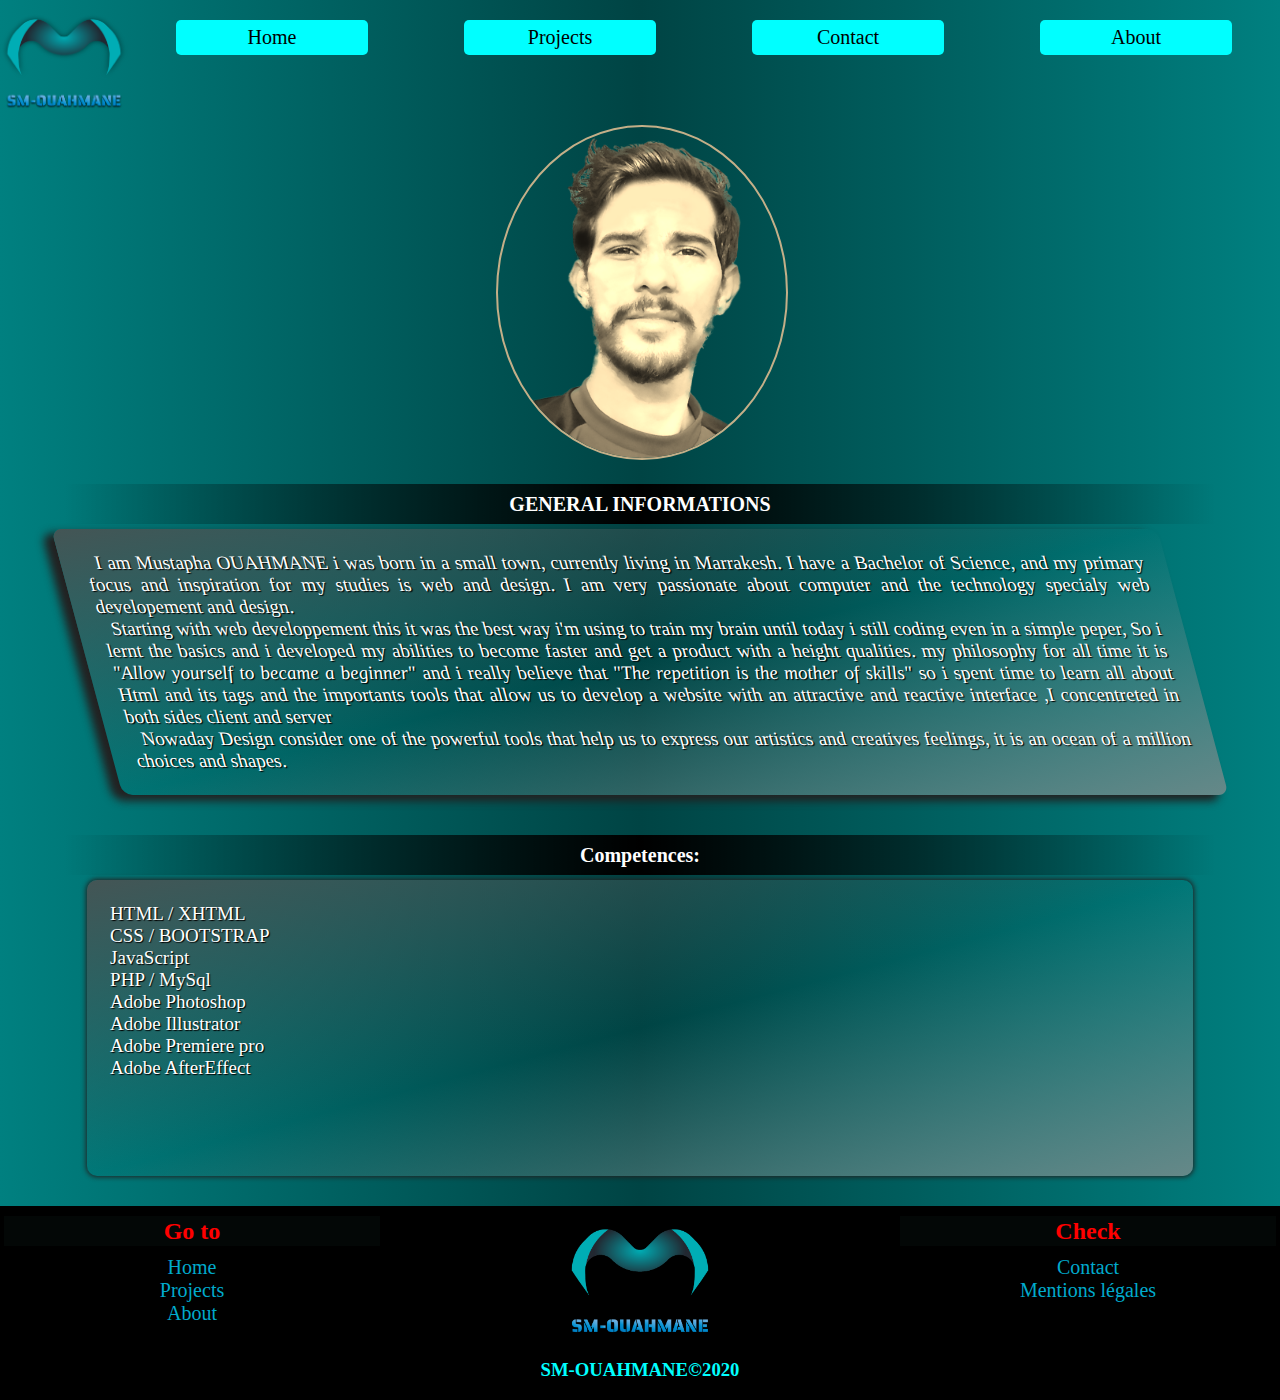
<file: about.html>
<!DOCTYPE html>
<html>
<head>
	<title>Must</title>
	<meta charset="utf-8">
	<link rel="stylesheet" type="text/css" href="style/stl.css">
	<link rel="stylesheet" type="text/css" href="style/stlAbout.css">
	<nav>
		<img src="media/logo.png">
		<ul><li><a href="index.html">Home</a></li></ul>
		<ul><li><a href="projects.php">Projects</a></li></ul>
		<ul><li><a href="contact.php">Contact</a></li></ul>
		<ul><li><a href="about.html">About</a></li></ul>
	</nav>
</head>
<body>
<div class="container">
<img src="media/me.png">
<STRONG>GENERAL INFORMATIONS</STRONG> <br>
<div class="p1">
&nbsp;&nbsp;I am Mustapha OUAHMANE i was born in a small town, currently living in Marrakesh. I have a Bachelor of Science, and my primary focus and inspiration for my studies is web and design. I am very passionate about computer and the technology specialy web developement and design. <br>
&nbsp;&nbsp;Starting with web developpement this it was the best way i'm using to train my brain until today i still coding even in a simple peper, So i lernt the basics and i developed my abilities to become faster and get a product with a height qualities. my philosophy for all time it is <i>"Allow yourself to became a beginner"</i> and i really believe that <i>"The repetition is the mother of skills"</i> so i spent time to learn all about Html and its tags and the importants tools that allow us to develop a website with an attractive and reactive interface ,I concentreted in both sides client and server <br>
&nbsp;&nbsp;Nowaday Design consider one of the powerful tools that help us to express our artistics and creatives feelings, it is an ocean of a million choices and shapes. 
</div>
<strong>Competences:</strong> <br>
<div class="p2">
			<ul><li>HTML / XHTML</li></ul>
			<ul><li>CSS / BOOTSTRAP</li></ul>
			<ul><li>JavaScript</li></ul>
			<ul><li>PHP / MySql </li></ul>
			<ul><li>Adobe Photoshop</li></ul>
			<ul><li>Adobe Illustrator</li></ul>
			<ul><li>Adobe Premiere pro</li></ul>
			<ul><li>Adobe AfterEffect</li></ul>
</div>
<div class="more">
	
</div>
</div>
<div class="footer">
	<div class="pages">
	<p>
		<h2>Go to</h2>
		<a href="index.html">Home</a><br>
		<a href="projects.php">Projects</a><br>
		<a href="about.html">About</a><br>
	</p>
	</div>
	<div class="copyright">
		<p>
			<img src="media/logo.png">
			<h3>SM-OUAHMANE&copy;2020</h3>
		</p>
	</div>
	<div class="utilisation">
		<p>
			<h2>Check</h2>
			<a href="contact.html">Contact</a><br>
			<a href="legal.html">Mentions légales</a>
		</p>
	</div>
</div>
</body>
</html>
</file>
<file: style/stl.css>
html{
	background: linear-gradient(to right,teal,#044,teal);
	background-size: 100%;
	height: 100%;
}
body{
	margin: 0px;
	padding: 0px;
}
nav{
	margin: 0px;
	padding: 0px;
	width:100%;
}
nav img{
	width: 10%;
	height: auto;
	margin: 0px;
	padding: 0px;
	float: left;
}
ul{
	list-style-type: none;
	display:block;
	float: left;
	width: 15%;
	height: 100px;
	margin: 20px 3.75% 0px 3.75%;
	padding: 0px;
}
nav a{
	display: block;
	width: 100%;
	background:aqua;
	color: black;
	height: 35px;
	line-height: 35px;
	text-align: center;
	font-size: 20px;
	border-radius: 5px;
	text-decoration: none;
}
nav a:hover{
	color: aqua;
	background:black;
}
.footer{
	width: 100%;
	background-color: black;
	float: left;
	padding: 0px;
	margin: 0px;
}
.pages,.copyright,.utilisation{
	width: 30%;
	float: left;
	text-align: center;
}
.copyright{
	width: 40%;
	color: aqua;
}
.copyright img{
	width: 30%;
}
.footer a{
	text-decoration: none;
	color: #0ac;
	font-size: 20px;
}
.footer a:hover{
	color: #985;
	font-size: 23px;
}
.footer h2{
	width: 98%;
	height: 30px;
	line-height: 30px;
	margin: 10px 1%;
	color: red;
	background: #030706;
}
.footer p{
	margin: 0px;
}
</file>
<file: style/stlAbout.css>
.container{
	display: block;
	float: left;
	width: 90%;
	margin: 5px 5% 10px 5%;
}
.container img{
	width: 25%;
	margin: 0px 37.5%;
	padding: 0px;
	border: 2px solid #0f0;
	border-radius: 100%;
	filter: sepia(2);
}
.container img:hover{
	filter: sepia(0);
	transform: rotateY(180deg);
}
.p1,.p2{
	clear: both;
	display: block;
	width: 92%;
	margin: 5px 2% 20px 2%;
	padding: 2%;
	color: white;
	font-family: calibri;
	font-size: 19px;
	text-shadow:1px 1px 1px black;
	text-align: justify;
	float: right;
	border-radius: 10px;
	background: linear-gradient(to right bottom,#455,transparent,#688);
	box-shadow: -10px 5px 8px 1px #222;
	transform: skew(15deg);
}
.p2{
	transform: skew(0deg);
	height: 250px;
	box-shadow: 0px 0px 5px 1px #222;
	margin-top: 5px;
}
strong{
	display: block;
	height: 40px;
	line-height: 40px;
	background: linear-gradient(to right,transparent,black,transparent);
	font-size: 20px;
	color: white;
	width: 100%;
	text-align: center;
	margin:20px 0px 0px 0px;
	float: left;
}
.p2 ul{
	width: 100%;
	margin: 0px;
	padding: 0px;
	display: block;
	float: left;
	height: auto;
}
.p2 li{
	width: 100%;
	margin: 0px;
	padding: 0px;
}
</file>
